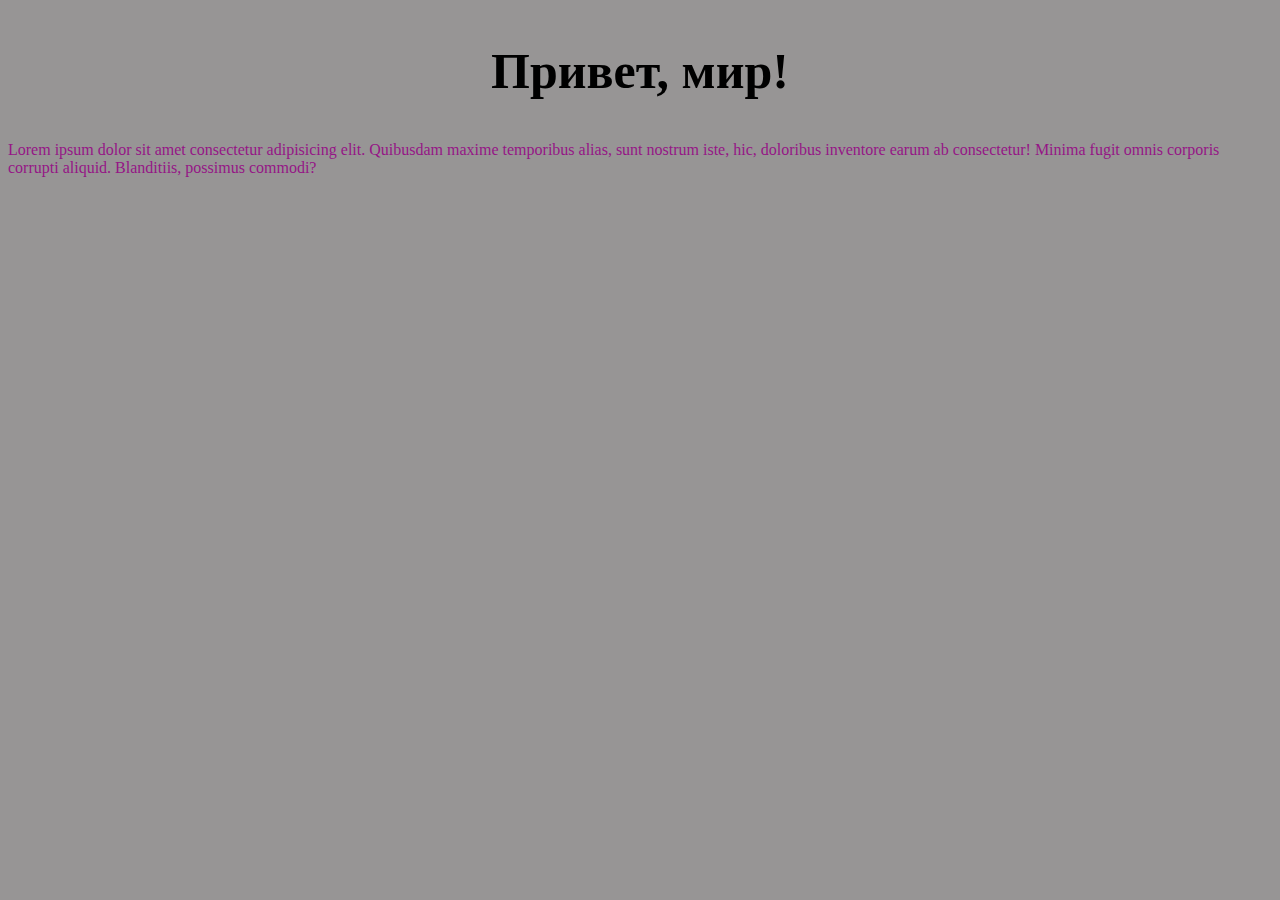
<file: index.html>
<!DOCTYPE html>
<html lang="en">
 <head>
  <meta charset="UTF-8" />
  <link rel="stylesheet" href="/css/main.css" />
  <meta name="viewport" content="width=device-width, initial-scale=1.0" />
  <title>Работа с GIT</title>
 </head>

 <body>
  <h2>Привет, мир!</h2>
  <p>
   Lorem ipsum dolor sit amet consectetur adipisicing elit. Quibusdam maxime
   temporibus alias, sunt nostrum iste, hic, doloribus inventore earum ab
   consectetur! Minima fugit omnis corporis corrupti aliquid. Blanditiis,
   possimus commodi?
  </p>
 </body>
</html>
</file>
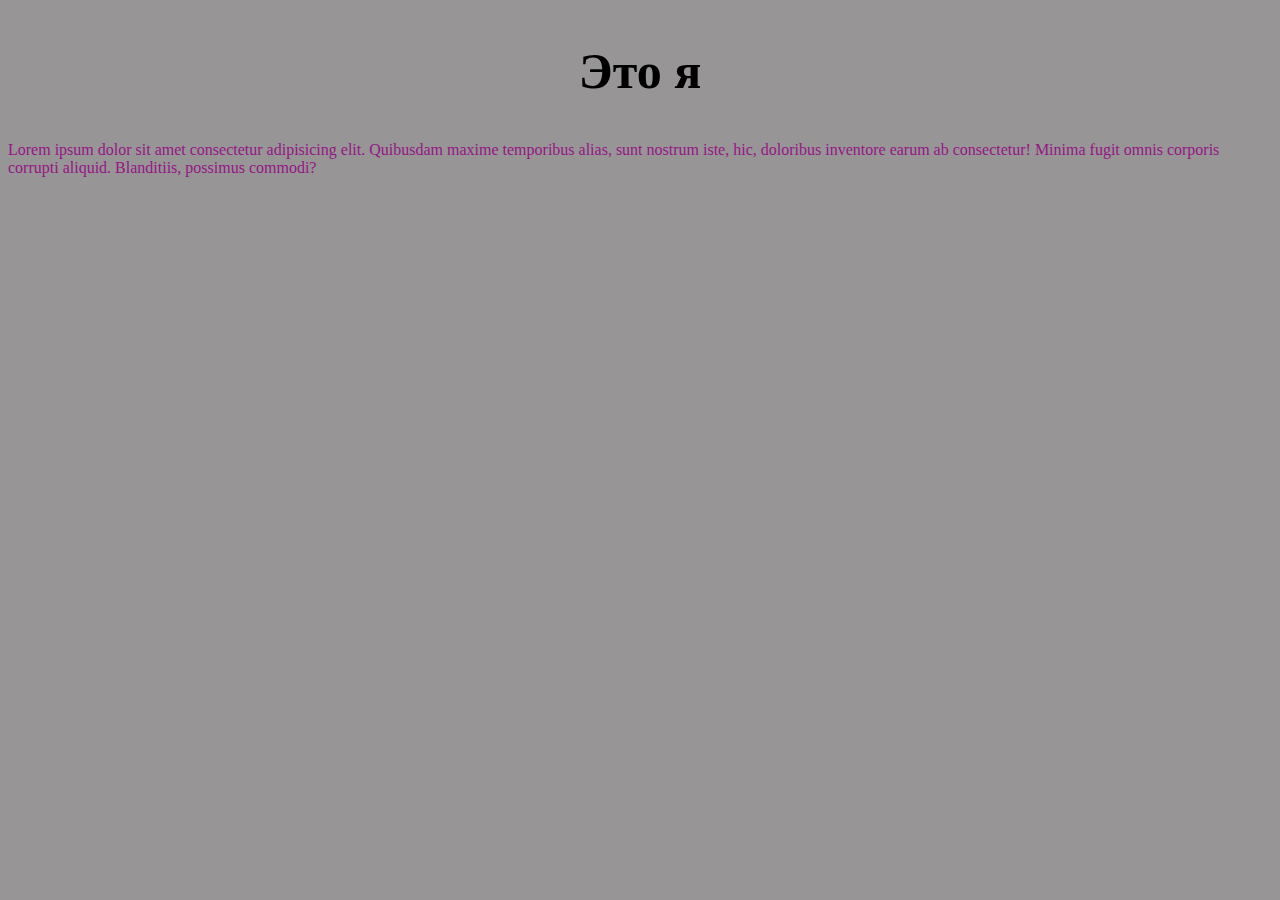
<file: about.html>
<!DOCTYPE html>
<html lang="en">
 <head>
  <meta charset="UTF-8" />
  <link rel="stylesheet" href="/css/main.css" />
  <meta name="viewport" content="width=device-width, initial-scale=1.0" />
  <title>Обо мне</title>
 </head>

 <body>
  <h2>Это я</h2>
  <p>
   Lorem ipsum dolor sit amet consectetur adipisicing elit. Quibusdam maxime
   temporibus alias, sunt nostrum iste, hic, doloribus inventore earum ab
   consectetur! Minima fugit omnis corporis corrupti aliquid. Blanditiis,
   possimus commodi?
  </p>
 </body>
</html>
</file>
<file: css/main.css>
body {
 background-color: #979595;
}

p {
 color: #951586;
}

h2 {
 font-size: 50px;
 text-align: center;
}
</file>
